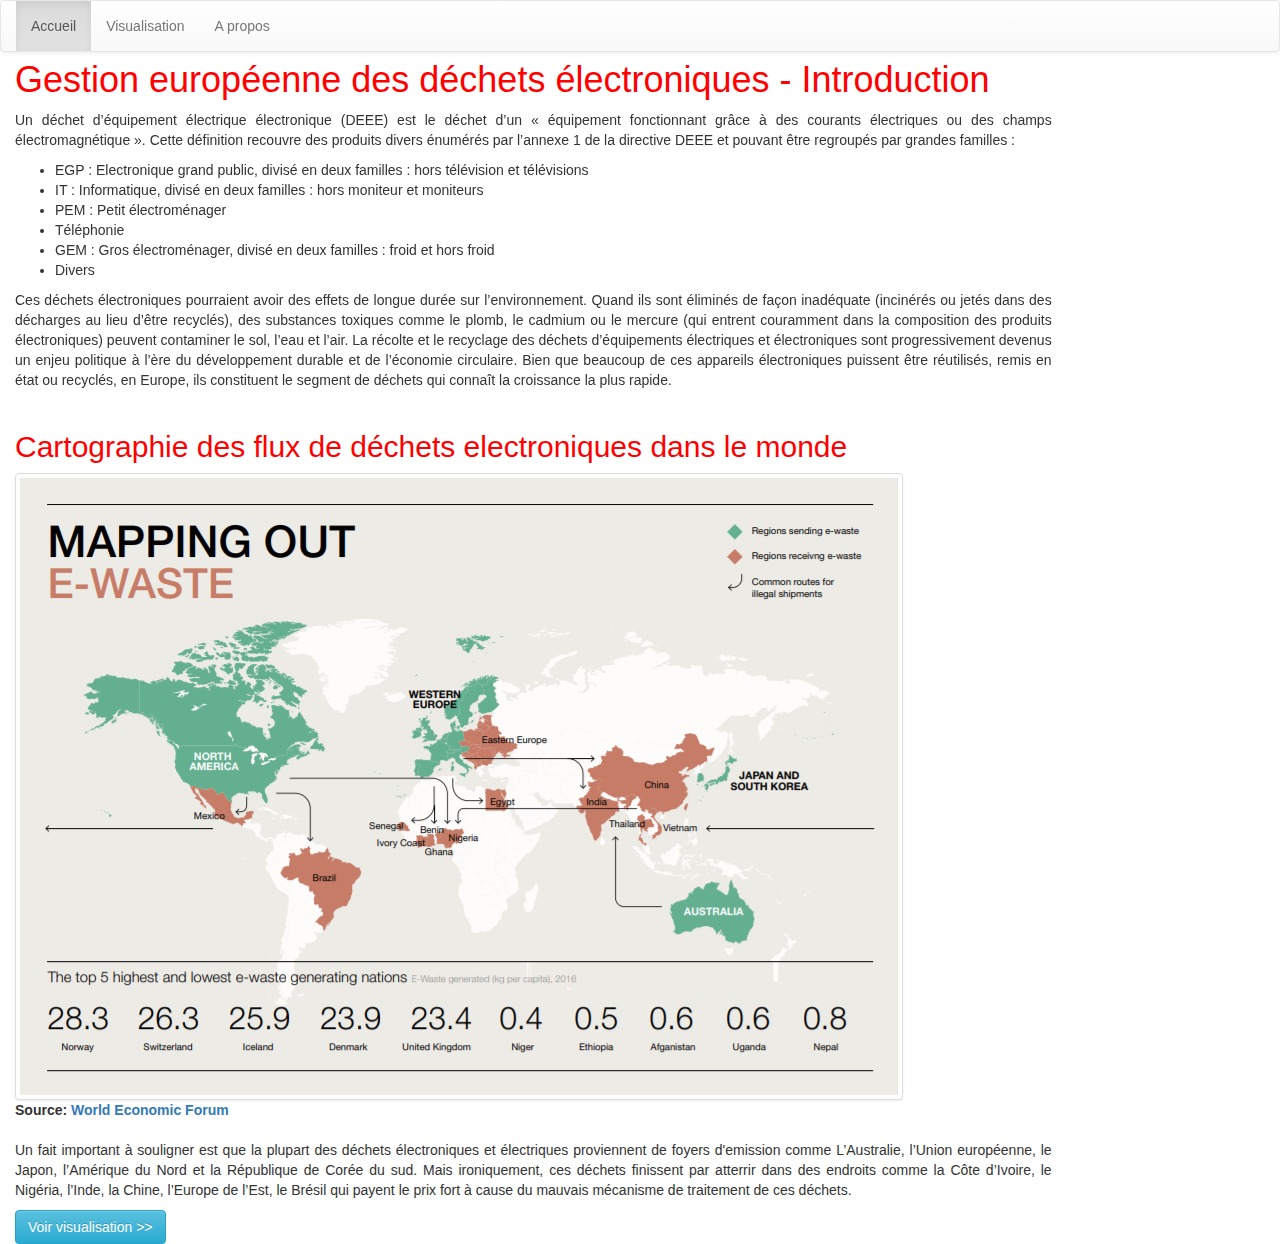
<file: index.html>
<!DOCTYPE html>
<html>
  <head>
    <title>Gestion européenne des déchets électroniques - Introduction</title>
    <meta charset="utf-8" />
    <script src="https://ajax.googleapis.com/ajax/libs/jquery/3.5.1/jquery.min.js"></script>
    <script src="https://d3js.org/d3.v6.min.js"></script>
    <link rel="stylesheet" href="https://stackpath.bootstrapcdn.com/bootstrap/3.4.1/css/bootstrap.min.css" integrity="sha384-HSMxcRTRxnN+Bdg0JdbxYKrThecOKuH5zCYotlSAcp1+c8xmyTe9GYg1l9a69psu" crossorigin="anonymous">
    <link rel="stylesheet" href="https://stackpath.bootstrapcdn.com/bootstrap/3.4.1/css/bootstrap-theme.min.css" integrity="sha384-6pzBo3FDv/PJ8r2KRkGHifhEocL+1X2rVCTTkUfGk7/0pbek5mMa1upzvWbrUbOZ" crossorigin="anonymous">
    <script src="https://stackpath.bootstrapcdn.com/bootstrap/3.4.1/js/bootstrap.min.js" integrity="sha384-aJ21OjlMXNL5UyIl/XNwTMqvzeRMZH2w8c5cRVpzpU8Y5bApTppSuUkhZXN0VxHd" crossorigin="anonymous"></script>
  	<link href="src/styles.css" rel="stylesheet" media="all" type="text/css">
    
  </head>

  <body>
      <nav class="navbar navbar-default">
        <div class="container-fluid">
          <ul class="nav navbar-nav">
            <li class="active"><a href="index.html">Accueil</a></li>
            <li><a href="visuEU.html">Visualisation</a></li>
            <li><a href="about.html">A propos</a></li>          
          </ul>
        </div>
      </nav>

    <div class="container-fluid main">
      <h1 style="color:red;margin-top: 30px;">Gestion européenne des déchets électroniques - Introduction</h1>
      <div class="row">
        <div class="col-md-10">
          <p class="text-justify">
            Un déchet d’équipement électrique électronique (DEEE) est le déchet d’un « équipement fonctionnant grâce à des courants électriques ou des champs électromagnétique ». 
            Cette définition recouvre des produits divers énumérés par l’annexe 1 de la directive DEEE et pouvant être regroupés par grandes familles :
          </p>
          <ul>
            <li>EGP : Electronique grand public, divisé en deux familles : hors télévision et télévisions</li>
            <li>IT : Informatique, divisé en deux familles : hors moniteur et moniteurs</li>
            <li>PEM : Petit électroménager</li>
            <li>Téléphonie</li>
            <li>GEM : Gros électroménager, divisé en deux familles : froid et hors froid</li>
            <li>Divers</li>
          </ul>
          <p class="text-justify">
            Ces déchets électroniques pourraient avoir des effets de longue durée sur l’environnement. Quand ils sont éliminés de façon inadéquate (incinérés ou jetés dans des décharges au lieu d’être recyclés), des substances toxiques comme le plomb, le cadmium ou le mercure (qui entrent couramment dans la composition des produits électroniques) peuvent contaminer le sol, l’eau et l’air.
            La récolte et le recyclage des déchets d’équipements électriques et électroniques sont progressivement devenus un enjeu politique à l’ère du développement durable et de l’économie circulaire.
            Bien que beaucoup de ces appareils électroniques puissent être réutilisés, remis en état ou recyclés, en Europe, ils constituent le segment de déchets qui connaît la croissance la plus rapide.
          </p>
        </div>
      </div>
      <div class="row" style="margin-top: 10px;">
        <div class="col-md-10">

          <h2 style="color:red;">Cartographie des flux de déchets electroniques dans le monde</h2>

          <img src="img/E_waste_flow_intro.png" class="img-thumbnail">
     
          <p style="font-weight: bold;">Source: <a href="http://www3.weforum.org/docs/WEF_A_New_Circular_Vision_for_Electronics.pdf" style="font-weight: bold;">World Economic Forum</a></p>

        </div>
      </div>
      
   
      <div class="row" style="margin-top: 10px;">
        <div class="col-md-10">
         <p class="text-justify"> 
           Un fait important à souligner est que la plupart des déchets électroniques et électriques proviennent de foyers d'emission comme L’Australie, l’Union européenne, le Japon, l’Amérique du Nord et la République de Corée du sud.
           Mais ironiquement, ces déchets finissent par atterrir dans des endroits comme la Côte d’Ivoire, le Nigéria, l’Inde, la Chine, l’Europe de l’Est, le Brésil qui payent le prix fort à cause du mauvais mécanisme de traitement de ces déchets.
         </p>
       </div>
     </div>
      

    </div>

    
      <a href="visuEU.html" style="margin-left: 15px;" class="btn btn-info" role="button">Voir visualisation >></a>
    
    

  </body>
</html>
</file>
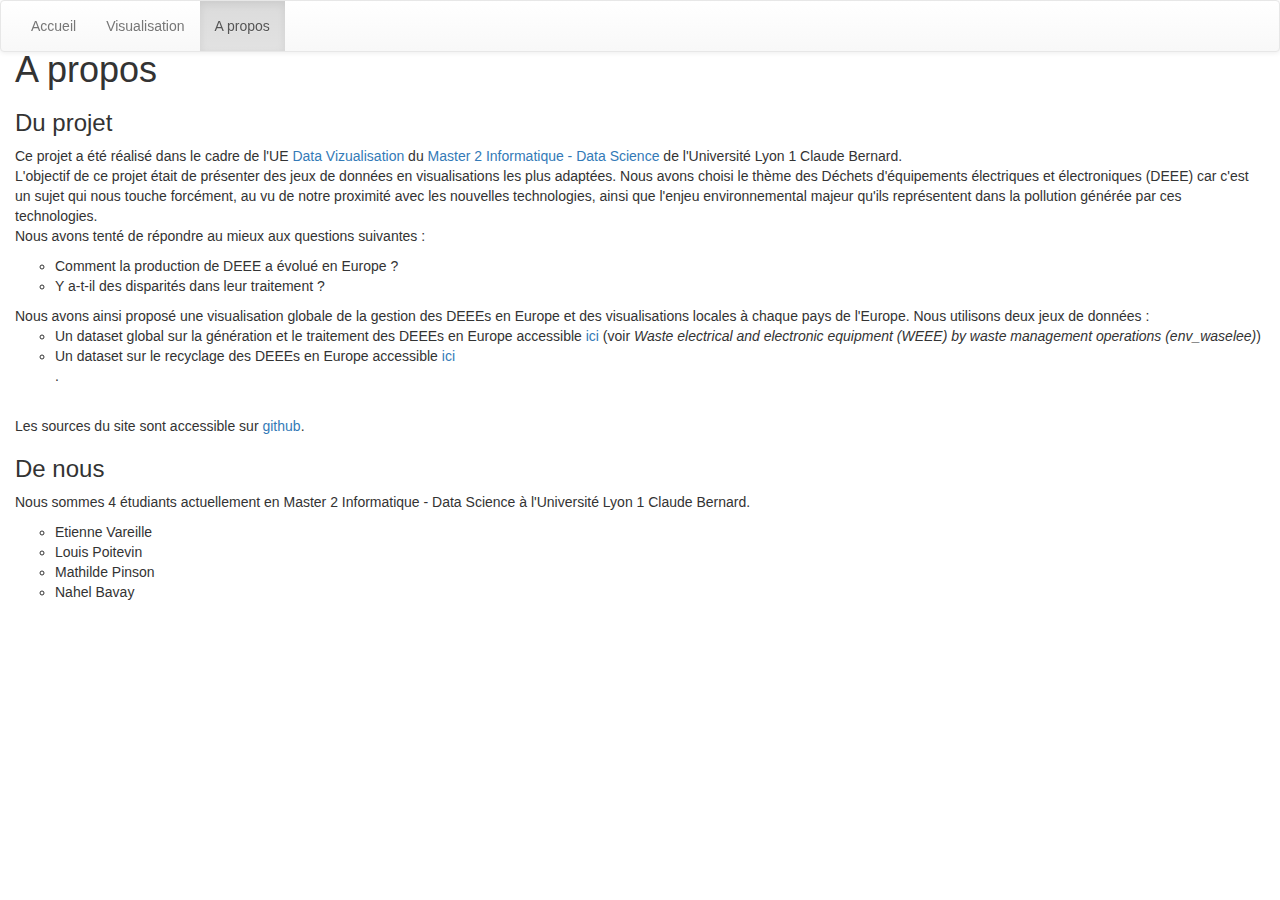
<file: about.html>
<!DOCTYPE html>
<html>
  <head>
    <title>A propos</title>
    <meta charset="utf-8" />
    <script src="https://d3js.org/d3.v6.min.js"></script>
    <link rel="stylesheet" href="https://stackpath.bootstrapcdn.com/bootstrap/3.4.1/css/bootstrap.min.css" integrity="sha384-HSMxcRTRxnN+Bdg0JdbxYKrThecOKuH5zCYotlSAcp1+c8xmyTe9GYg1l9a69psu" crossorigin="anonymous">
    <link rel="stylesheet" href="https://stackpath.bootstrapcdn.com/bootstrap/3.4.1/css/bootstrap-theme.min.css" integrity="sha384-6pzBo3FDv/PJ8r2KRkGHifhEocL+1X2rVCTTkUfGk7/0pbek5mMa1upzvWbrUbOZ" crossorigin="anonymous">
    <script src="https://stackpath.bootstrapcdn.com/bootstrap/3.4.1/js/bootstrap.min.js" integrity="sha384-aJ21OjlMXNL5UyIl/XNwTMqvzeRMZH2w8c5cRVpzpU8Y5bApTppSuUkhZXN0VxHd" crossorigin="anonymous"></script>
  	<link href="src/styles.css" rel="stylesheet" media="all" type="text/css">
  </head>

  <body>
    <nav class="navbar navbar-default">
      <div class="container-fluid">
        <ul class="nav navbar-nav">
          <li><a href="index.html">Accueil</a></li>
          <li><a href="visuEU.html">Visualisation</a></li>
          <li class="active"><a href="about.html">A propos</a></li>
        </ul>
      </div>
    </nav>
    <div class="container-fluid main">
      <h1>A propos</h1>
      <h3>Du projet</h3>
      <p>Ce projet a été réalisé dans le cadre de l'UE <a href="https://lyondataviz.github.io/teaching/lyon1-m2/2020/" target="_blank">Data Vizualisation</a>
         du <a href="http://master-info.univ-lyon1.fr/DS/" target="_blank">Master 2 Informatique - Data Science</a> de l'Université Lyon 1 Claude Bernard.<br>
         L'objectif de ce projet était de présenter des jeux de données en visualisations les plus adaptées. Nous avons choisi le thème des Déchets d'équipements électriques et électroniques (DEEE)
         car c'est un sujet qui nous touche forcément, au vu de notre proximité avec les nouvelles technologies, ainsi que l'enjeu environnemental majeur qu'ils représentent dans la pollution générée par ces technologies.<br>
         Nous avons tenté de répondre au mieux aux questions suivantes :
         <ul type="circle">
           <li>Comment la production de DEEE a évolué en Europe ?</li>
           <li>Y a-t-il des disparités dans leur traitement ?</li>
         </ul>
         Nous avons ainsi proposé une visualisation globale de la gestion des DEEEs en Europe et des visualisations locales à chaque pays de l'Europe.

         Nous utilisons deux jeux de données :
         <ul type="circle">
           <li>Un dataset global sur la génération et le traitement des DEEEs en Europe accessible
             <a href="https://ec.europa.eu/eurostat/web/waste/data/database" target="_blank">ici</a> (voir <i>Waste electrical and electronic equipment (WEEE) by waste management operations (env_waselee)</i>)</li>
           <li>Un dataset sur le recyclage des DEEEs en Europe accessible
             <a href="https://data.europa.eu/euodp/en/data/dataset/fQcYeAbIjbKpTGA48S8Wog" target="_blank">ici</a></li>.
         </ul><br>
         Les sources du site sont accessible sur <a href="https://github.com/ev07/e-waste.dataviz" target="_blank">github</a></li>.
       </p>
       <h3>De nous</h3>
       <p>Nous sommes 4 étudiants actuellement en Master 2 Informatique - Data Science à l'Université Lyon 1 Claude Bernard.
         <ul type="circle">
           <li>Etienne Vareille</li>
           <li>Louis Poitevin</li>
           <li>Mathilde Pinson</li>
           <li>Nahel Bavay</li>
         </ul>
       </p>
    </div>
  </body>
</html>
</file>
<file: src/styles.css>
body {
  font-family: sans-serif;
}

.navbar {
  position: fixed;
  top: 0;
  width: 100%;
}

.main {
  margin-top: 30px;
}
html {
  scroll-behavior: smooth;
}

/* Style pour la visualisation par pays */
.tooltip {
  color: #222;
  background-color: #fff;
  padding: 0.5em;
  text-shadow: #f5f5f5 0 1px 0;
  border-radius: 2px;
  opacity: 0.9;
  position: absolute;
}

#visu-pays{
  border-left: 2px dotted gray;
  grid-column: 2;
  grid-row: 1;
  padding-left: 5px;
}

#visuEurope{
  grid-column: 1;
  grid-row: 1;
}

/* Style pour la visualisation de l'Europe */
.polygon {
  stroke: rgb(138, 138, 138);
}
.pathhidden {
  fill-opacity: 0;
  stroke-opacity: 0;
  stroke-width: 2px;
  stroke: rgb(0, 0, 25);
}
.pathhidden:hover {
  stroke-opacity: 1;
}
.hidden {
  display: none;
}
.wrapper {
  display: grid;
  grid-template-columns: 1fr 1fr;
}
.Titlecontainer {
  display: flex;
  justify-content: center;
}
.Selectioncontainer {
  padding: 5px;
  border-style: solid;
          border-width: 1px;
}

/* Style pour l'annexe hist */
#chart{
  margin: auto;
}

#ychart{
  font-weight: bold;
}

#legendChart{
  font-size: 20px;
  text-align: center;
  font-weight: bold;
}
</file>
